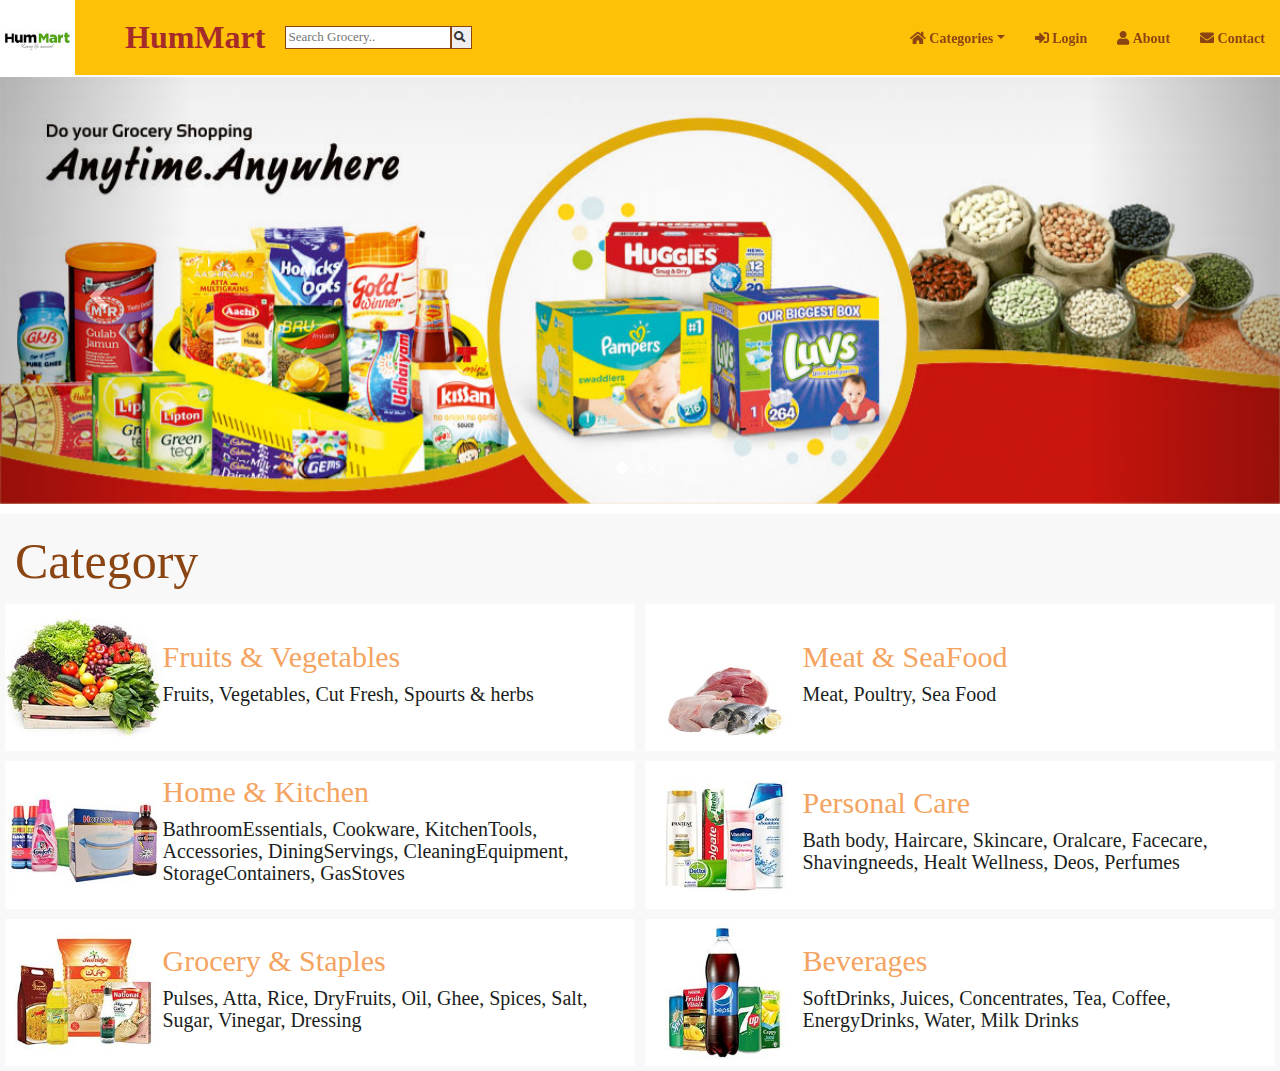
<file: Index.html>
<!DOCTYPE html>
<html>
<head>
    <meta charset="UTF-8">
    <title>Hum Mart</title>

    <!-- Bootstrap -->
    <link rel="stylesheet" href="bootstrap.css">
    <link rel="stylesheet" href="https://maxcdn.bootstrapcdn.com/bootstrap/3.3.7/css/bootstrap.min.css">
    <link rel="stylesheet" href="https://use.fontawesome.com/releases/v5.4.2/css/all.css">
    <meta name="viewport" content="width=device-width,initial-scale=1.0">

    <link rel="stylesheet" href="Index.css">



</head>
<body>

<!--  NavBar Area -->
    <nav class="navbar navbar-expand-md navbar-dark bg-warning navbar-fixed-top"   style="padding:0px 0px 0px 0px ;margin-bottom: 0px; border-bottom: 2px solid white" >
        <a href="Index.html"><span class="col-md-2 d-none d-lg-inline"style="padding-left: 0px;padding-right: 50px"><img src="images/logo.jpg" style="width: 75px; height: 75px" ></span></a>
        <span class="navbar-text navbar-left d-inline " style="    color: brown; font-size:xx-large;font-family: 'Franklin Gothic Medium Cond';font-weight: bolder; padding-bottom: 0px;padding-top: 0px ; margin:0px 0px 0px 0px">
             HumMart
        </span>
        <input type="text" placeholder="Search Grocery.." name="search" class="d-none d-md-inline" style="font-family:'Calibri Light';font-size: small;margin-left: 20px;border: 1px solid saddlebrown;color: sandybrown">
        <button type="submit" class="d-none d-md-inline" style="font-size: small; border: 1px solid saddlebrown;padding-left: 2px"><i class="fa fa-search fa-sm"></i></button>

        <button class="navbar-toggler navbar-right" type="button" data-toggle="collapse" data-target="#collapse_target" style="padding-left:0px ;padding-right:0px;">
            <span class="sr-only">Togggle navigation</span>
            <div  class="fa fa-align-justify fa-2x nav navbar-right" style="opacity: 0%;color: brown;" ></div>
        </button>
        <div class=" collapse navbar-collapse" id="collapse_target">
            <ul class= "nav navbar-nav navbar-right" style="border-left: 1px saddlebrown"   >
                <li class="dropdown">
                    <a href="Header.html" class=" dropdown-toggle fa fa-home " data-toggle="dropdown" data-target="#dropdowntarget"> Categories</a>
                    <div class="dropdown-menu bg-warning" aria-labelledby="dropdowntarget" style="padding: 0px">
                        <a class="dropdown-item" href="#" style="padding:0px;border-top: 1px solid saddlebrown">Fruits & Vegetable</a>
                        <a class="dropdown-item" href="#"  style="padding:0px;border-top: 1px solid saddlebrown">Meat & SeaFood</a>
                        <a class="dropdown-item" href="#"  style="padding:0px;border-top: 1px solid saddlebrown">Home & Kitchen</a>
                        <a class="dropdown-item" href="#"  style="padding:0px;border-top: 1px solid saddlebrown">Personal Care</a>
                        <a class="dropdown-item" href="#"  style="padding:0px;border-top: 1px solid saddlebrown">Grocery & Staples</a>
                        <a class="dropdown-item" href="#"  style="padding:0px;border-top: 1px solid saddlebrown">Beverages</a>
                    </div>
                </li>
                <li >
                    <a href="#" class="fa fa-sign-in-alt" > Login</a>
                </li>
                <li>
                    </i> <a href="#" class="fa fa-user"> About</a>
                </li>
                <li>
                    <a href="#" class="fa fa-envelope"style="padding-right: 30px"> Contact</a>
                </li>
            </ul>
        </div>

    </nav>

<!--Banner Area-->
    <div class="container-fluid con" style="padding-left: 0px;padding-right: 0px;">
        <div id="myCarousel" class="carousel slide" data-ride="carousel" style="border-bottom: 10px solid white">
            <!-- Indicators -->
            <ol class="carousel-indicators">
                <li data-target="#myCarousel" data-slide-to="0" class="active"></li>
                <li data-target="#myCarousel" data-slide-to="1"></li>
                <li data-target="#myCarousel" data-slide-to="2"></li>
                <li data-target="#myCarousel" data-slide-to="3"></li>
            </ol>

            <!-- Wrapper for slides -->
            <div class="carousel-inner">
                <div class="item active">
                    <div class="col-12 d-inline" style="padding-left: 0px; padding-right: 0px;">
                        <img src="images/G.jpg" alt="Grocery" class="img-responsive">
                    </div>
                </div>
                  <div class="item">
                      <div class="col-12 d-inline" style="padding-left: 0px; padding-right: 0px">
                          <img src="images/G1.jpg" alt="Grocery" class="img-responsive ">
                      </div>
                  </div>
                  <div class="item">
                      <div class="col-12 d-inline" style="padding-left: 0px; padding-right: 0px">
                          <img src="images/G2.jpg" alt="Grocery" class="img-responsive" >
                      </div>
                  </div>
                  <div class="item">
                      <div class="col-12 d-inline" style="padding-left: 0px; padding-right: 0px">
                          <img src="images/G3.jpg" alt="Grocery" class="img-responsive" >
                      </div>
                  </div>
            </div>


            <!-- Left and right controls -->
            <a class="left carousel-control" href="#myCarousel" data-slide="prev" role="button" style="opacity: 50%;">
                <span class="glyphicon glyphicon-chevron-left"></span>
                <span class="sr-only">Previous</span>
            </a>
            <a class="right carousel-control" href="#myCarousel" data-slide="next" role="button" style="opacity: 50%">
                <span class="glyphicon glyphicon-chevron-right"></span>
                <span class="sr-only">Next</span>
            </a>
        </div>
    </div>

<!--Category Area-->

<div class= " container-fluid " style="background: #f8f8f8;padding-left: 0px; padding-right: 0px;" >
    <div class="col-12 form-inline ">
             <h1 style="font-family: 'Droid Serif';font-size:50px ;color: saddlebrown;text-align: center"> Category </h1> <br>
        </div>

    <div class="row" style="margin-left: 0px;  margin-right: 0px;width: 100%">

    <div class="col-12 col-md-6 category-list form-inline">
        <div class="category-image">
                <img src="images/FruitsVeg.jpg" class="pictures">
        </div>
            <div class="category-text form-inline">
                   <h2 class="category-heading">
                       Fruits & Vegetables
                   </h2>
                <h4 class="category-detail">
                    Fruits, Vegetables, Cut Fresh, Spourts & herbs
                </h4>
            </div>
    </div>

        <div class="col-12 col-md-6 category-list form-inline">
            <div class="category-image">
                <img src="images/Meat.jpg" class="pictures">
            </div>
            <div class="category-text form-inline">
                <h2 class="category-heading">
                        Meat & SeaFood
                </h2>
                <h4 class="category-detail">
                    Meat, Poultry, Sea Food
                </h4>
            </div>
        </div>
    </div>
    <div class="row" style="margin-left: 0px;  margin-right: 0px;width: 100%">
        <div class="col-12 col-md-6 category-list form-inline">
            <div class="category-image">
                <img src="images/HomeKitchen.jpg" class="pictures">
            </div>
            <div class="category-text form-inline">
                <h2 class="category-heading">
                    Home & Kitchen
                </h2>
                <h4 class="category-detail">
                    BathroomEssentials, Cookware, KitchenTools, Accessories, DiningServings, CleaningEquipment, StorageContainers, GasStoves
                </h4>
            </div>
        </div>
        <div class="col-12 col-md-6 category-list form-inline">
            <div class="category-image">
                <img src="images/PersonalCare.jpg" class="pictures">
            </div>
            <div class="category-text form-inline">
                <h2 class="category-heading">
                    Personal Care
                </h2>
                <h4 class="category-detail">

                    Bath body, Haircare, Skincare, Oralcare, Facecare, Shavingneeds, Healt Wellness, Deos, Perfumes
                </h4>
            </div>
        </div>
    </div>
    <div class="row" style="margin-left: 0px;  margin-right: 0px;width: 100%">
        <div class="col-12 col-md-6 category-list form-inline">
            <div class="category-image">
                <img src="images/Groccery.jpg" class="pictures">
            </div>
            <div class="category-text form-inline">
                <h2 class="category-heading">
                    Grocery & Staples
                </h2>
                <h4 class="category-detail">
                    Pulses, Atta, Rice, DryFruits, Oil, Ghee, Spices, Salt, Sugar, Vinegar, Dressing
                </h4>
            </div>
        </div>
        <div class="col-12 col-md-6 category-list form-inline">
            <div class="category-image">
                <img src="images/Bevrages.jpg" class="pictures">
            </div>
            <div class="category-text form-inline">
                <h2 class="category-heading">
                    Beverages
                </h2>
                <h4 class="category-detail">
                    SoftDrinks, Juices, Concentrates, Tea, Coffee, EnergyDrinks, Water, Milk Drinks
                </h4>
            </div>
        </div>
    </div>

</div>


<script src="https://ajax.googleapis.com/ajax/libs/jquery/3.3.1/jquery.min.js"></script>
<script src="https://maxcdn.bootstrapcdn.com/bootstrap/3.3.7/js/bootstrap.min.js"></script>

</body>
</html>
</file>
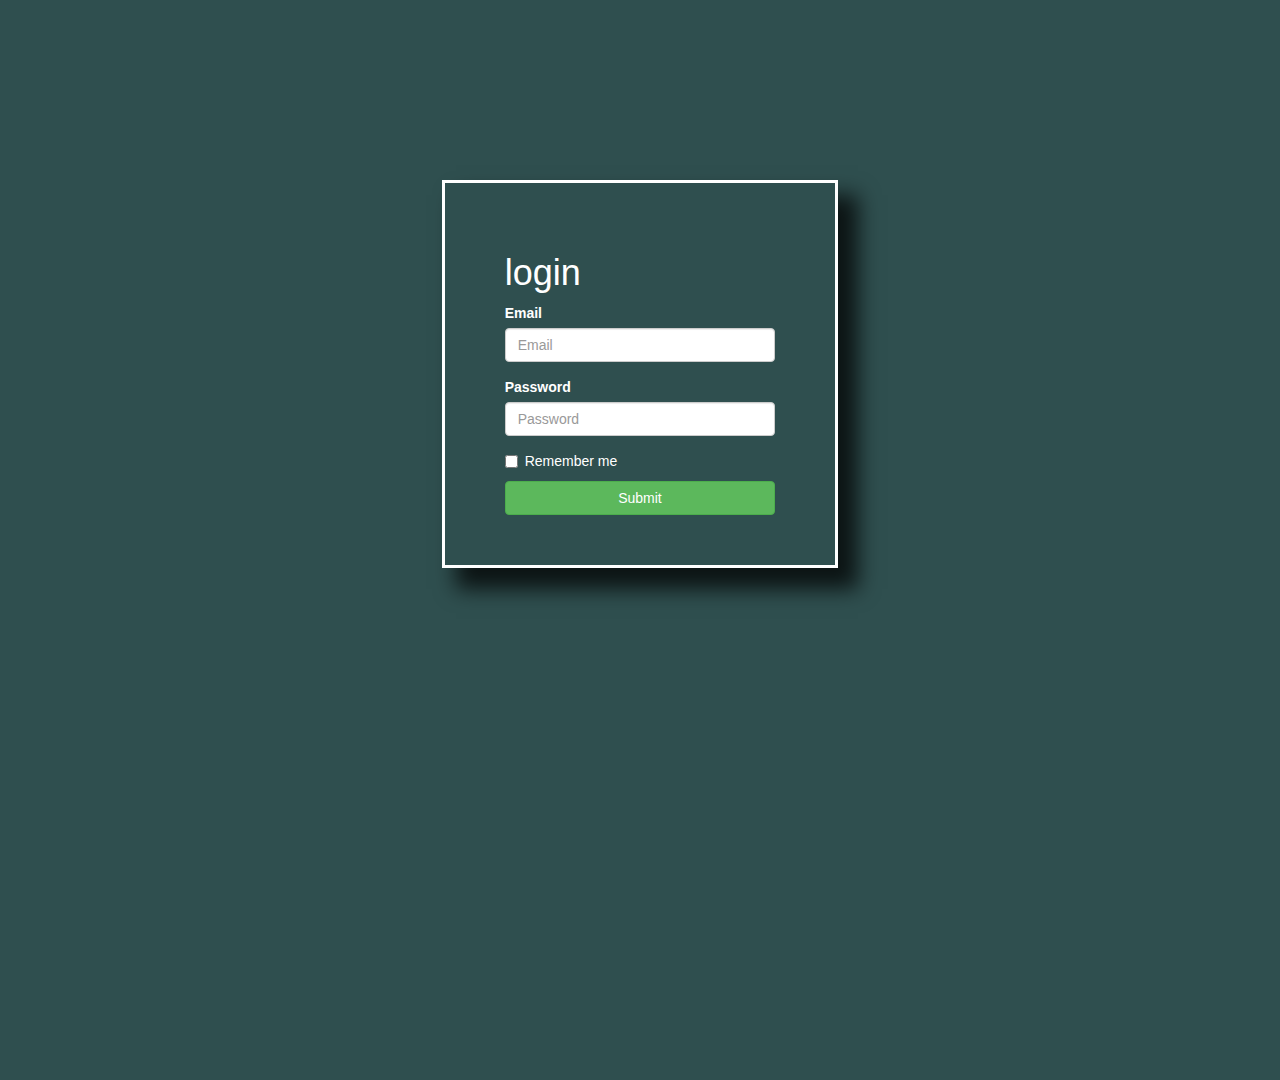
<file: WadAssignment/login/login.html>
<!DOCTYPE html>
<html lang="en">
<head>
    <meta charset="UTF-8">
    <title>login</title>
    <meta name="viewport" content="width=device-width, initial-scale=1">
    <link rel="stylesheet" type="text/css" href="https://maxcdn.bootstrapcdn.com/bootstrap/3.3.7/css/bootstrap.min.css">
    <link href="css/login.css" type="text/css" rel="stylesheet">
    <link rel="stylesheet" href="https://use.fontawesome.com/releases/v5.5.0/css/all.css">
    <link rel="stylesheet" href="https://fonts.googleapis.com/css?family=Bangers|Old+Standard+TT">

</head>
<body>
    <div class="container-fluid bg">
        <div class="row">
            <div class="col-md-4 col-sm-4 col-xs-12"></div>
            <div class="col-md-4 col-sm-4 col-xs-12">
                <!--my code is here-->
                <form class="form-container">
                    <h1> login</h1>
                    <div class="form-group">
                        <label for="exampleInputEmail1">Email </label>
                        <input type="email" class="form-control" id="exampleInputEmail1" placeholder="Email">
                    </div>
                    <div class="form-group">
                        <label for="exampleInputPassword1">Password</label>
                        <input type="password" class="form-control" id="exampleInputPassword1" placeholder="Password">
                    </div>

                    <div class="checkbox">
                        <label>
                            <input type="checkbox"> Remember me
                        </label>
                    </div>
                    <button type="submit" class="btn btn-success btn-block">Submit</button>
                </form>

                <!--my code is ends-->
            </div>
            <div class="col-md-4 col-sm-4 col-xs-12"></div>
        </div>
    </div>



</body>
</html>
</file>
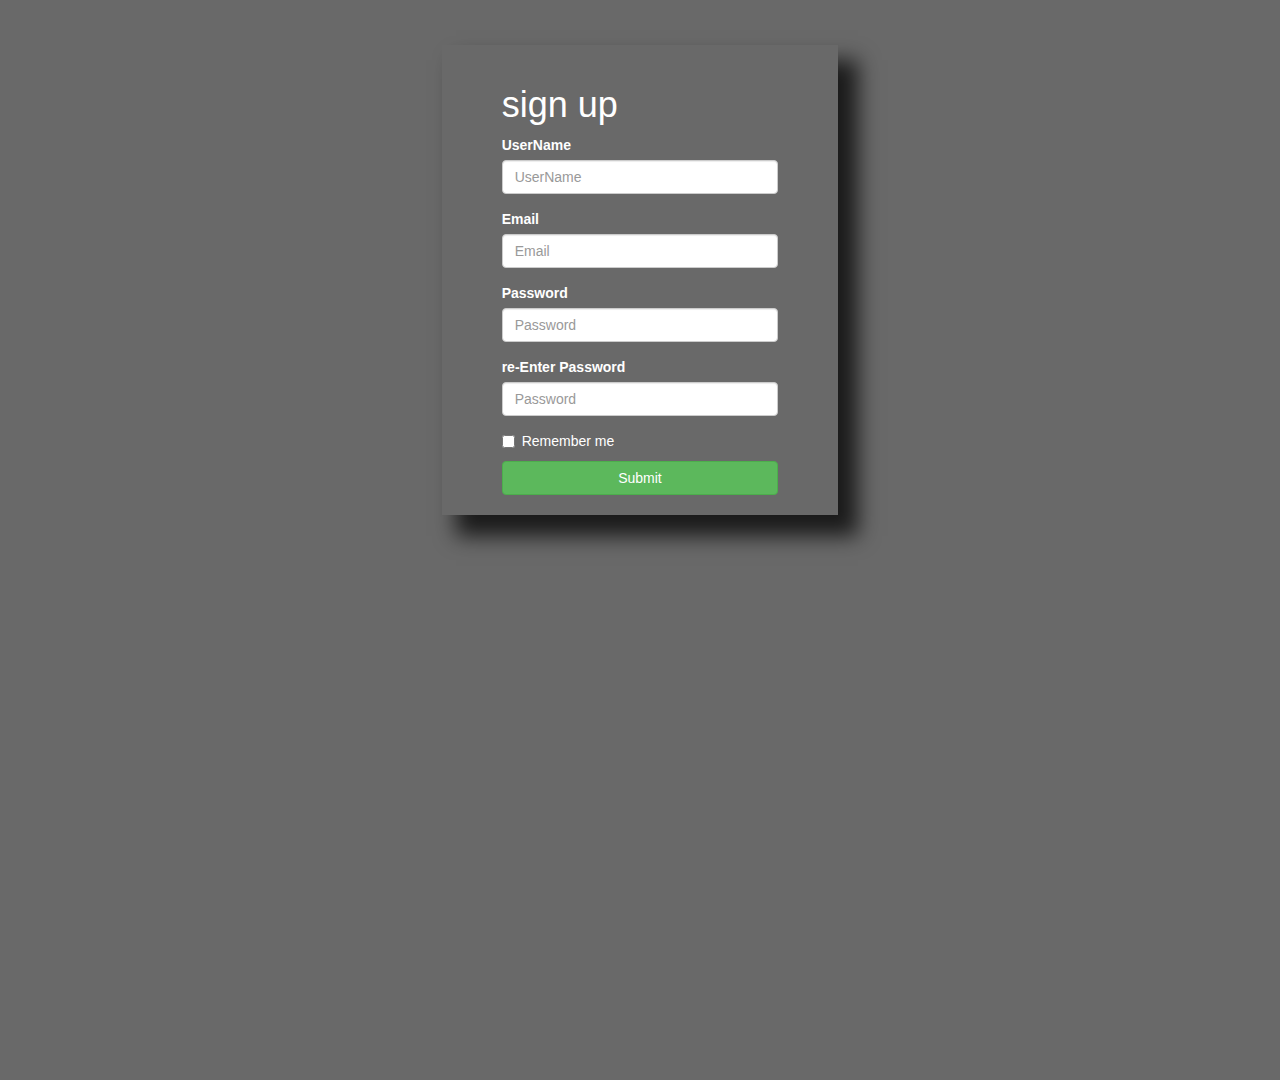
<file: WadAssignment/signUp/signUp.html>
<!DOCTYPE html>
<html lang="en">
<head>
    <meta charset="UTF-8">
    <title>SigUp</title>
    <meta name="viewport" content="width=device-width, initial-scale=1">
    <link rel="stylesheet" type="text/css" href="https://maxcdn.bootstrapcdn.com/bootstrap/3.3.7/css/bootstrap.min.css">
    <link href="css/signUp.css" type="text/css" rel="stylesheet">
    <link rel="stylesheet" href="https://use.fontawesome.com/releases/v5.5.0/css/all.css">
    <link rel="stylesheet" href="https://fonts.googleapis.com/css?family=Bangers|Old+Standard+TT">

</head>
<body>
<div class="container-fluid bg">
    <div class="row">
        <div class="col-md-4 col-sm-4 col-xs-12"></div>
        <div class="col-md-4 col-sm-4 col-xs-12">
            <!--my code is here-->
            <form class="form-container">
                <h1> sign up</h1>
                <div class="form-group">
                    <label for="exampleUserName">UserName </label>
                    <input type="text" class="form-control" id="exampleUserName" placeholder="UserName">
                </div>
                <div class="form-group">
                    <label for="exampleInputEmail1">Email </label>
                    <input type="email" class="form-control" id="exampleInputEmail1" placeholder="Email">
                </div>
                <div class="form-group">
                    <label for="exampleInputPassword1">Password</label>
                    <input type="password" class="form-control" id="exampleInputPassword1" placeholder="Password">
                </div>

                <div class="form-group">
                    <label for="exampleInputPassword1">re-Enter Password</label>
                    <input type="password" class="form-control" id="exampleInputPassword2" placeholder="Password">
                </div>


                <div class="checkbox">
                    <label>
                        <input type="checkbox"> Remember me
                    </label>
                </div>
                <button type="submit" class="btn btn-success btn-block">Submit</button>
            </form>

            <!--my code is ends-->
        </div>
        <div class="col-md-4 col-sm-4 col-xs-12"></div>
    </div>
</div>



</body>
</html>
</file>
<file: Index.css>
.img-responsive
{
    width: 100%;
}
 a:hover
{
  background-position: right;
}

.navbar-text{

    text-align: -webkit-center;
}

.navbar-dark .navbar-nav li a
{
    color:saddlebrown;
}
.navbar-dark .navbar-nav li a:hover
{
    background: #491217;
}

.navbar-dark .navbar-nav li a:hover, .navbar-dark .navbar-nav li a:active
{
    color:brown;
}
.navbar-dark .navbar-nav li a:hover, .navbar-dark .navbar-nav li a select
{
    color:brown;
}
.category-list a:hover{
    background: black;
}
@media(max-width: 2400px) {
    .con{
        padding-top: 76px;
    }
    .category-list{
        width: 50%;
        padding: 0px 0px;
        background: white;
        border: 5px solid #f8f8f8;

    }
    .category-image{
        width: 25%;
        padding: 0px 0px;
    }
    .category-text{
        width: 75%;
    }
    .category-heading
    {
        width: 100%;
        font-size: 30px;
        font-family: "Microsoft NeoGothic";
        color: sandybrown;
        margin: 0px 0px;
    }
    .pictures{
        width: 100%;
        margin: 0px 0px;
        padding: 0px 0px;
    }
    .category-detail{
        font-size: 20px;
        padding-left: 0px;
        padding-right: 0px;
        width: 100%;
        color: #1b1e21;
        font-family: "Calibri Light";
    }
}
@media(max-width: 1024px) {
    .con{
        padding-top: 76px;
    }
    .category-list{
        width: 50%;
        padding: 0px 0px;
        background: white;
        border: 5px solid #f8f8f8;

    }
    .category-image{
        width: 25%;
        padding: 0px 0px;
    }
    .category-text{
        width: 75%;
    }
    .category-heading
    {
        width: 100%;
        font-size: 20px;
        font-family: "Microsoft NeoGothic";
        color: sandybrown;
        margin: 0px 0px;
    }
    .pictures{
        width: 100%;
        margin: 0px 0px;
        padding: 0px 0px;
    }
    .category-detail{
        font-size: 12px;
        padding-left: 0px;
        padding-right: 0px;
        width: 100%;
        color: #1b1e21;
        font-family: "Calibri Light";
    }
}

@media(max-width: 786px) {
    .con{
        padding-top: 50px;
    }
    .category-list{
        width: 50%;
        padding: 0px 0px;
        background: white;
        border: 5px solid #f8f8f8;

    }
    .category-image{
        width: 25%;
        padding: 0px 0px;
    }
    .category-text{
        width: 75%;
    }
    .category-heading
    {
        width: 100%;
        font-size: 20px;
        font-family: "Microsoft NeoGothic";
        color: sandybrown;
        margin: 0px 0px;
    }
    .pictures{
        width: 100%;
        margin: 0px 0px;
        padding: 0px 0px;
    }
    .category-detail{
        font-size: 12px;
        padding-left: 0px;
        padding-right: 0px;
        width: 100%;
        color: #1b1e21;
        font-family: "Calibri Light";
    }
}

@media(max-width: 486px) {
    .con{
        padding-top: 50px;
    }
    .category-list{
        width: 50%;
        padding: 0px 0px;
        background: white;
        border: 5px solid #f8f8f8;

    }
    .category-image{
        width: 25%;
        padding: 0px 0px;
    }
    .category-text{
        width: 75%;
    }
    .category-heading
    {
        width: 100%;
        font-size: 20px;
        font-family: "Microsoft NeoGothic";
        color: sandybrown;
        margin: 0px 0px;
    }
    .pictures{
        width: 100%;
        margin: 0px 0px;
        padding: 0px 0px;
    }
    .category-detail{
        font-size: 12px;
        color: #1b1e21;
        font-family: "Calibri Light";
        padding-left: 0px;
        padding-right: 0px;
        width: 100%;
    }
}
.fa .fa-align-justify .fa-2x :hover{
    border: 1px solid sandybrown;
}
</file>
<file: WadAssignment/login/css/login.css>
*
{
    color: white;
}
.bg
{
    background: darkslategrey no-repeat;
    width: 100%;
    height: 120vh;
}

.form-container
{
    border: solid white;
    padding: 50px 60px;
    margin-top: 20vh;

    -webkit-box-shadow: 17px 18px 20px 3px rgba(0,0,0,0.75);
    -moz-box-shadow: 17px 18px 20px 3px rgba(0,0,0,0.75);
    box-shadow: 17px 18px 20px 3px rgba(0,0,0,0.75);
}
</file>
<file: WadAssignment/signUp/css/signUp.css>
*
{
    color: white;
}
.bg
{
    /*background: url("../images/login6.png") no-repeat ;*/
    background: dimgrey no-repeat ;
    width: 100%;
    height: 120vh;

}

.form-container
{
    border: 0px solid white;
    padding: 20px 60px;
    margin-top: 5vh;


    -webkit-box-shadow: 17px 18px 20px 3px rgba(0,0,0,0.75);
    -moz-box-shadow: 17px 18px 20px 3px rgba(0,0,0,0.75);
    box-shadow: 17px 18px 20px 3px rgba(0,0,0,0.75);
}
</file>
